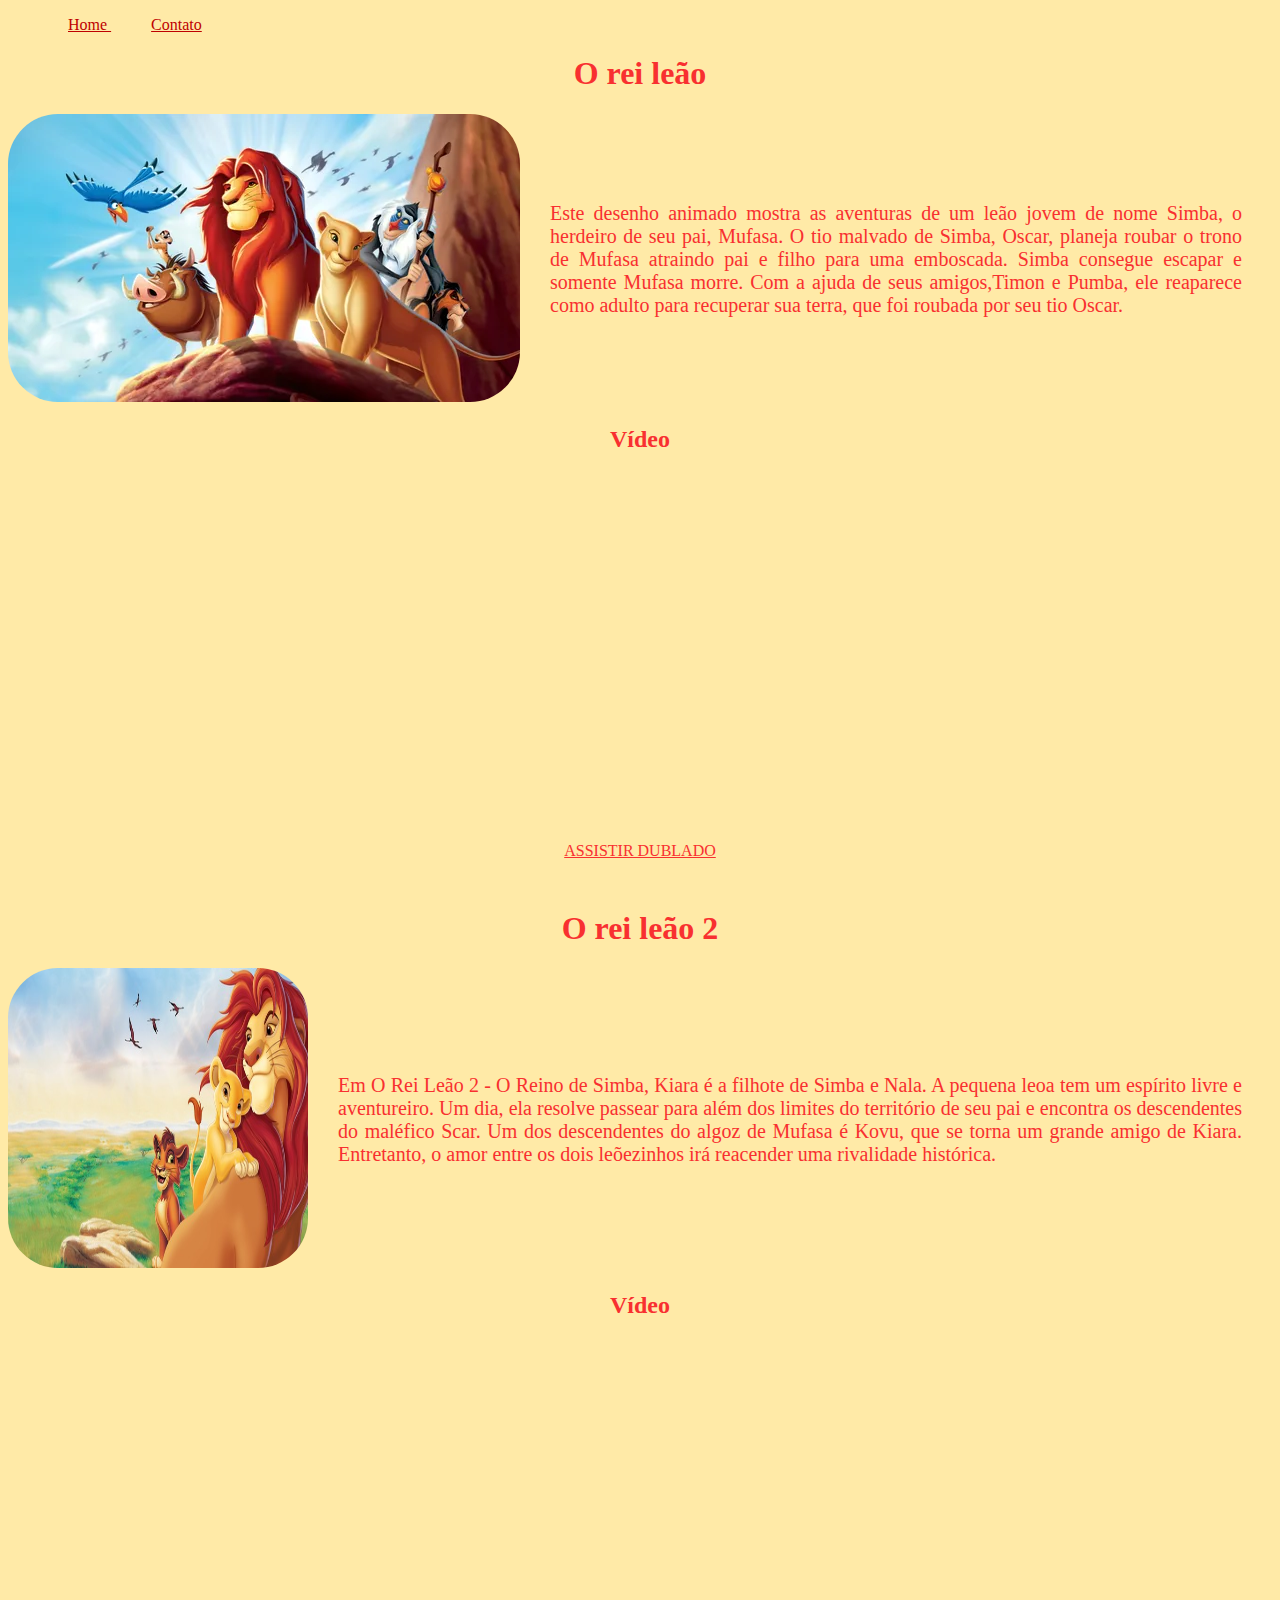
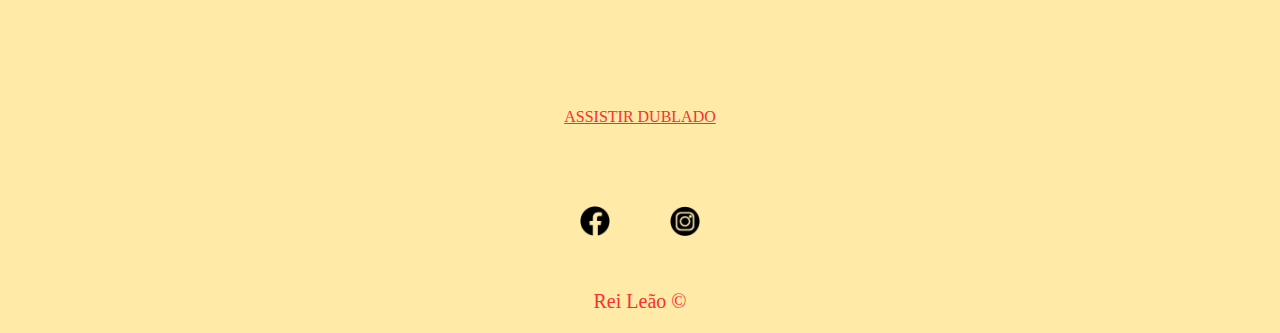
<file: index.html>
<!DOCTYPE html>
<html lang="pt-br">
<head>
    <meta charset="UTF-8">
    <meta http-equiv="X-UA-Compatible" content="IE=edge">
    <meta name="viewport" content="width=device-width, initial-scale=1.0">
    <title>Filme (o rei leão)</title>
    <link rel="stylesheet" href="assets/css/style.css">
</head>
<body>
    

    <ul id="menu">
        <li>
            <a href="index.html"> Home </a>
        </li> 
        <li>
            <a href="contato.html" > Contato </a>
        </li>
       
    </ul>

    <h1 class="center">O rei leão</h1>
    <div class="container center">

        <div>
            <img class="br-50" src="assets/img/rei leao.webp"alt= "foto do filme"> 
        </div>
        <div class="p-30">

           
        
            <p class="justify"> 
                Este desenho animado mostra as aventuras de um leão jovem de nome Simba, o herdeiro de seu pai, Mufasa. O tio malvado de Simba, Oscar, planeja roubar o trono de Mufasa atraindo pai e filho para uma emboscada. Simba consegue escapar e somente Mufasa morre. Com a ajuda de seus amigos,Timon e Pumba, ele reaparece como adulto para recuperar sua terra, que foi roubada por seu tio Oscar.
                
            </p>
        </div>
       

        
        
    </div>
   

 

    <h2 class="center">Vídeo</h2>
    <div class="container mb-50">
        <div class="ml-50">
            <iframe width="560" 
            height="315" 
            src="https://www.youtube.com/embed/CmTsXyoWLPE" 
            title="YouTube video player" frameborder="0"
             allow="accelerometer; autoplay; clipboard-write; encrypted-media; gyroscope; picture-in-picture" allowfullscreen>
            </iframe>

        </div>

        <div class="ml-50">
            <iframe width="560"
            height="315" src="https://www.youtube.com/embed/_qDGeDjVz_8"
            title="YouTube video player" 
           frameborder="0" allow="accelerometer; autoplay; clipboard-write; encrypted-media; gyroscope; picture-in-picture"
            allowfullscreen>
           </iframe>
        </div>
       
        
    </div>

    <div class="container mb-50">
        <a href="https://gfilmesflix.com/filmes/o-rei-leao/" class="container sb-a" target="_blank"> ASSISTIR DUBLADO</a>
    </div>

    

  

   
</body>

<body>
    <h1 class="center">O rei leão 2 </h1>
    <div class="container center">

        <div>
            <img class="br-50 wh" src="assets/img/o-rei-leao-ii-o-reino-de-simba.jpg"alt= "foto do filme"> 
        </div>
        <div class="p-30">

           
        
            <p class="justify"> 
                Em O Rei Leão 2 - O Reino de Simba, Kiara é a filhote de Simba e Nala. A pequena leoa tem um espírito livre e aventureiro. Um dia, ela resolve passear para além dos limites do território de seu pai e encontra os descendentes do maléfico Scar. Um dos descendentes do algoz de Mufasa é Kovu, que se torna um grande amigo de Kiara. Entretanto, o amor entre os dois leõezinhos irá reacender uma rivalidade histórica.
                
            </p>
        </div>
    </div>

    <h2 class="center">Vídeo</h2>
    <div class="container mb-50">
        <div class="ml-50">
            <iframe width="560" 
            height="315" 
            src="https://www.youtube.com/embed/vNNbjHv7wd4" 
            title="YouTube video player" 
            frameborder="0"
             allow="accelerometer; autoplay; clipboard-write; encrypted-media; gyroscope; picture-in-picture" allowfullscreen>
            </iframe>
        </div>
         <div class="ml-50">
            <iframe width="560" 
            height="315" 
            src="https://www.youtube.com/embed/1F0ww1634uM" 
            title="YouTube video player" 
            frameborder="0" 
            allow="accelerometer; autoplay; clipboard-write; encrypted-media; gyroscope; picture-in-picture" allowfullscreen>
        </iframe>
         </div>
       
       
        
            

    
     

        
    </div>

    <div class="container mb-50">
        <a href="https://superfilmes.tv/filmes/assistir-online-o-rei-leao-2-o-reino-de-simba/" class="container sb-a" target="_blank"> ASSISTIR DUBLADO</a>
    </div>
   

    <footer>

        <div class="container">
            <a href="https://www.facebook.com/" target="_blank">
                <img class="tm-social p-30" src="assets/img/facebook.png" alt="Logo do facebook">
            </a>
           
            <a href="https://www.instagram.com/" target="_blank">
                <img class="tm-social p-30"  src="assets/img/instagram.png" alt="Logo do instagram">

            </a>
           
        </div>
        <p class="center">
            Rei Leão &copy;
        </p>
       
    </footer>


</body>
</html>
</file>
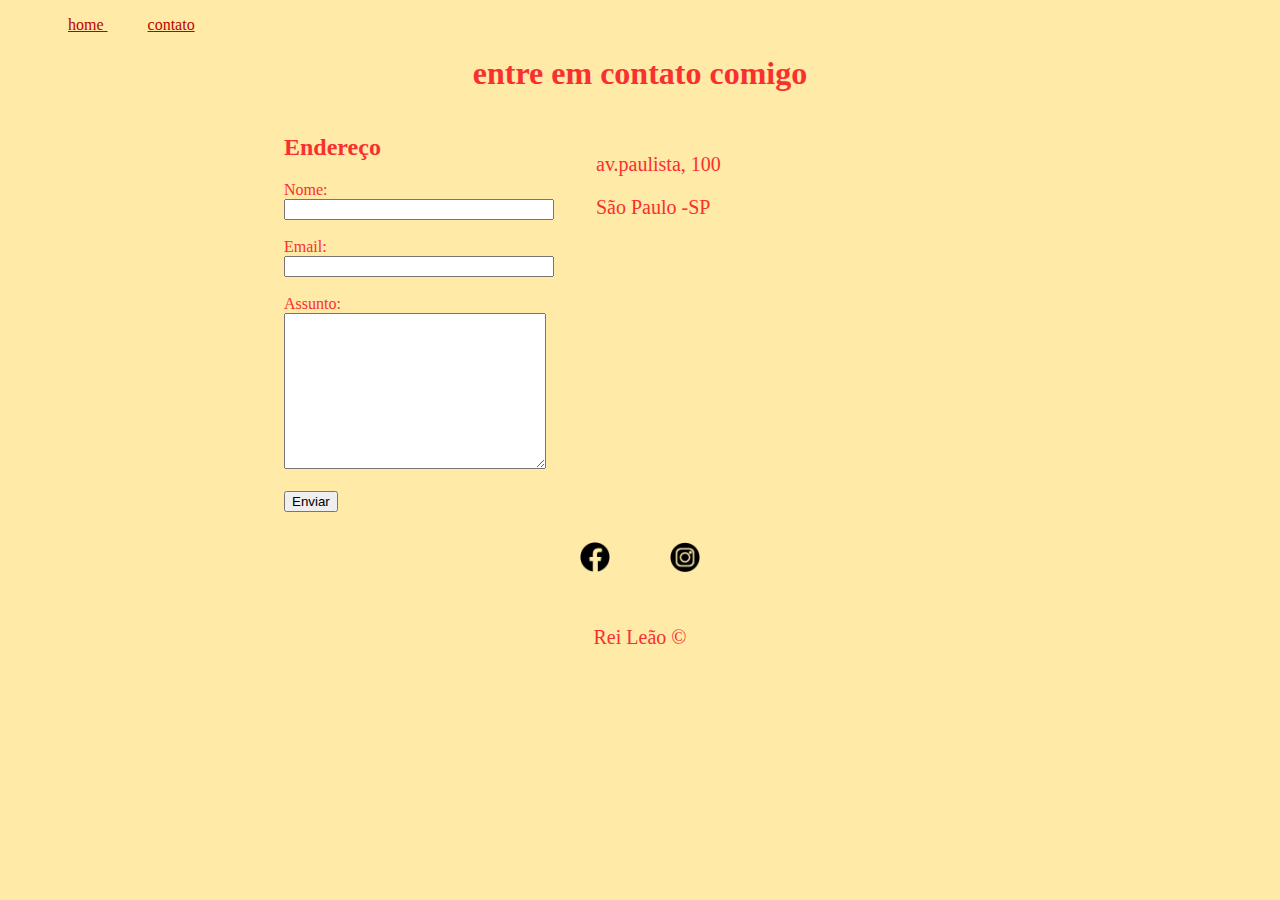
<file: contato.html>
<!DOCTYPE html>
<html lang="pt-br">
<head>
    <meta charset="UTF-8">
    <meta http-equiv="X-UA-Compatible" content="IE=edge">
    <meta name="viewport" content="width=device-width, initial-scale=1.0">
    <title>Document</title>
    <link rel="stylesheet" href="assets/css/style.css">
</head>
<body>

    <ul id="menu">
        <li>
            <a href="index.html" > home </a>
        </li> 
        <li>
            <a href="contato.html" > contato </a>
        </li>
       
    </ul>

    <h1 class="center">entre em contato comigo</h1>

    <div class="container">
        <div>
            <h2>Endereço</h2>

            <form>
                <label for="nome">Nome: </label>
                <input type="text" id="nome"  onkeyup='validaNome()'>
                <div id="txtNome"></div>
                <br>
                <label for="Email">Email: </label>
                <input type="email" id="email"  onkeyup='validaEmail()'>
                <div id="txtEmail"></div>
                 <br>
                <label for="assunto">Assunto: </label> <br>
                <textarea name="assunto" id="assunto" cols="30" rows="10"  onkeyup=" validaAssunto()"></textarea>
                <div id="txtAssunto"></div>
               <br>
               <button onclick="enviar"> Enviar</button>
            </form>
        </div>

        <div class="ml-50">
            <p>av.paulista, 100</p>
            <p>São Paulo -SP</p>
        
            <iframe src="https://www.google.com/maps/embed?pb=!1m18!1m12!1m3!1d3656.9302512508!2d-46.64404400000001!3d-23.5709484!2m3!1f0!2f0!3f0!3m2!1i1024!2i768!4f13.1!3m3!1m2!1s0x94ce59bd92bce431%3A0xc37ded133806ef0b!2sAv.%20Paulista%2C%20100%20-%20Bela%20Vista%2C%20S%C3%A3o%20Paulo%20-%20SP%2C%2001310-000!5e0!3m2!1spt-BR!2sbr!4v1652992024024!5m2!1spt-BR!2sbr" width="400" height="250" style="border:0;" allowfullscreen="" loading="lazy" referrerpolicy="no-referrer-when-downgrade" onmousemove="mapaZoom()" onmouseout="mapaNormal()" id="mapa"></iframe>

        </div>
    </div>

    <footer>

        <div class="container">
            <a href="https://www.facebook.com/" target="_blank">
                <img class="tm-social p-30" src="assets/img/facebook.png" alt="Logo do facebook">
            </a>
           
            <a href="https://www.instagram.com/" target="_blank">
                <img class="tm-social p-30"  src="assets/img/instagram.png" alt="Logo do instagram">

            </a>
           
        </div>
        <p class="center">
            Rei Leão &copy;
        </p>
       
    </footer>

    <script src="assets/js/script.js"></script>

   

</body>
</html>
</file>
<file: assets/css/style.css>
/* Estilo da página index.HTML */



.center{
    text-align: center;
    color: #f83030;
}
p{
    font-size: 20px
}

.justify{
    text-align: justify;
}

.container{
    display: flex;
    flex-flow: row ;
    justify-content: center;
    align-items: center;
    color: #f83030;
    
}
.sb-a:hover{
    color:rgb(182, 31, 31)
}

#menu li{
    display: inline ;
    padding: 20px;
    
}

#menu li a {
    text-decoration: nome;
    color:rgb(190, 0, 0);

}

#menu li a:hover {
    color: rgb(112, 3, 3);;
}
.p-30{
    padding: 30px;
}

.br-50{
    border-radius: 50px ;
}

.tm-social{
    width: 30px;
    height: 30px;

}
.mb-50{
    margin-bottom: 50px;
}
body{
    background-color: #ffeaa7;
}




.wh{
    width: 300px;
    height: 300px;
    
}

/*
estilo da página contato.HTML
*/
.ml-50{
    margin-left: 50px;
}
</file>
